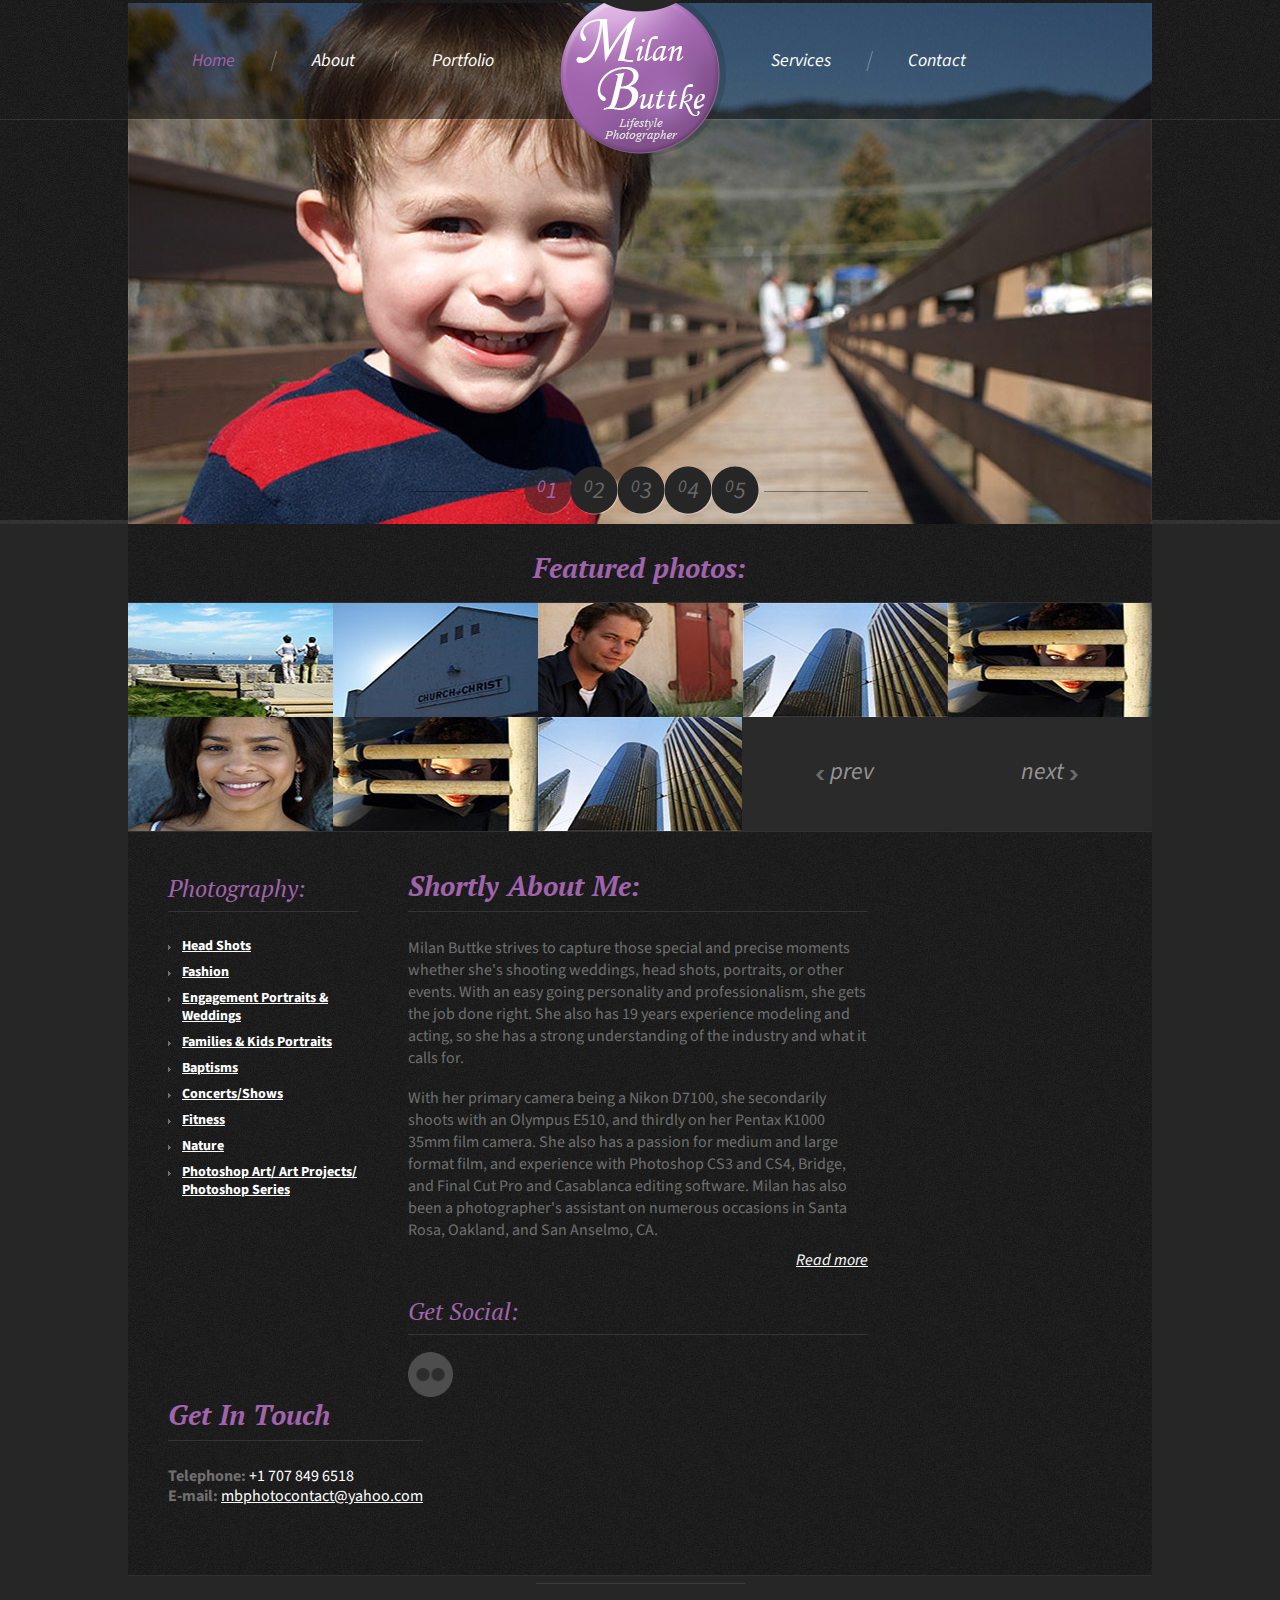
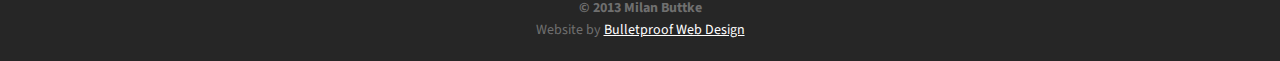
<file: index.html>
<!DOCTYPE html>
<html lang="en">
<head>
    <title>Milan Buttke Photography | San Francisco Bay Area Event and Lifestyle Photographer</title>
    <meta name="description" content="San Francisco Bay Area event and lifestyle Photographer. Specializing in Portraits, Fashion, Weddings, Events, Beauty, Lifestyle, Editorial, Babies, Kids and Fine Art Photography." />
    <meta name="keywords" content="Portraits, Fashion, Weddings, Events, Beauty, Lifestyle, Editorial, Babies, Kids, Fine Art, Nature, Engagment, Commercial, Photoshop, Photographer, Photography">
	<link rel="icon" href="images/favicon.ico" type="image/x-icon">    
    <meta charset="utf-8">
    <link rel="stylesheet" type="text/css" media="screen" href="css/reset.css">
    <link rel="stylesheet" type="text/css" media="screen" href="css/style.css">
    <link rel="stylesheet" type="text/css" media="screen" href="css/slider.css">
    <link rel="stylesheet" type="text/css" media="screen" href="css/skin.css">
    <link href='http://fonts.googleapis.com/css?family=PT+Serif:400italic,700italic' rel='stylesheet' type='text/css'>
    <link href='http://fonts.googleapis.com/css?family=Source+Sans+Pro:400,700,400italic' rel='stylesheet' type='text/css'>
    <script src="js/jquery-1.7.min.js"></script>
    <script src="js/jquery.easing.1.3.js"></script>
    <script src="js/tms-0.4.1.js"></script>
    <script src="js/jquery.jcarousel.min.js"></script>
    <script>
		$(document).ready(function(){
			$('.slider')._TMS({
				show:0,
				pauseOnHover:false,
				prevBu:false,
				nextBu:false,
				playBu:false,
				duration:700,
				preset:'fade',
				pagination:'.pags',
				pagNums:false,
				slideshow:7000,
				numStatus:false,
				banners:false,// fromLeft, fromRight, fromTop, fromBottom
				waitBannerAnimation:false,
				progressBar:false
			})
			jQuery('#mycarousel').jcarousel({
				horisontal: true,
				wrap:'circular',
				scroll:1,
				easing:'easeInOutBack',
				animation:1200
			});
		});
	</script>
	<!--[if lt IE 8]>
       <div style=' clear: both; text-align:center; position: relative;'>
         <a href="http://windows.microsoft.com/en-US/internet-explorer/products/ie/home?ocid=ie6_countdown_bannercode">
           <img src="http://storage.ie6countdown.com/assets/100/images/banners/warning_bar_0000_us.jpg" border="0" height="42" width="820" alt="You are using an outdated browser. For a faster, safer browsing experience, upgrade for free today." />
        </a>
      </div>
    <![endif]-->
    <!--[if lt IE 9]>
   		<script type="text/javascript" src="js/html5.js"></script>
    	<link rel="stylesheet" type="text/css" media="screen" href="css/ie.css">
	<![endif]-->
</head>
<body>
  <!--==============================header=================================-->
  <div class="header">
  	<div>
        <div class="nav">
            <nav>  
                <ul class="menu">
                    <li class="current li-none"><a href="index.html">Home</a></li>
                    <li><a href="about.html">About</a></li>
                    <li><a href="portfolio.html">Portfolio</a></li>
                    <li class="li-left li-none"><a href="services.html">Services</a></li>
                    <li><a href="contacts.html">Contact</a></li>
                </ul>
            </nav>
      </div>
        <header>
            <h1><a href="index.html"><img src="images/logo6.png" alt=""></a></h1>
        </header>
        <div id="slide">		
            <div class="slider">
                <ul class="items">
                    <li><img src="images/home/slide-1.jpg" alt="" /></li>
                    <li><img src="images/home/slide-2.jpg" alt="" /></li>
                    <li><img src="images/home/slide-3.jpg" alt="" /></li>
                    <li><img src="images/home/slide-4.jpg" alt="" /></li>
                    <li><img src="images/home/slide-5.jpg" alt="" /></li>
                </ul>
            </div>
            <ul class="pags">
                <li><a href="#"><strong>0</strong>1</a></li>
                <li><a href="#"><strong>0</strong>2</a></li>
                <li><a href="#"><strong>0</strong>3</a></li>
                <li><a href="#"><strong>0</strong>4</a></li>
                <li><a href="#"><strong>0</strong>5</a></li>
            </ul>	
        </div>
    </div>
  </div>   
<!--==============================content================================-->
    <section id="content">
        <div class="gallery-block">
        	<h2>Featured photos:</h2>
            <ul id="mycarousel" class="jcarousel-skin-tango gallery-photo">
            	<li><a href="portfolio.html"><img src="images/featured/1.jpg" alt=""></a><a href="portfolio.html"><img src="images/featured/6.jpg" alt=""></a></li>
                <li><a href="portfolio.html"><img src="images/featured/2.jpg" alt=""></a><a href="portfolio.html"><img src="images/featured/5.jpg" alt=""></a></li>
                <li><a href="portfolio.html"><img src="images/featured/3.jpg" alt=""></a><a href="portfolio.html"><img src="images/featured/4.jpg" alt=""></a></li>
                <li><a href="portfolio.html"><img src="images/featured/4.jpg" alt=""></a><a href="portfolio.html"><img src="images/featured/2.jpg" alt=""></a></li>
                <li><a href="portfolio.html"><img src="images/featured/5.jpg" alt=""></a><a href="portfolio.html"><img src="images/featured/1.jpg" alt=""></a></li>
            </ul>
        </div>
        <div class="page1-row1 pad-1">
        	<div class="col-1">
            	<h3 class="h3 p2">Photography:</h3>
                <ul class="list-1">
                	<li><a href="portfolio.html">Head Shots</a></li>
                    <li><a href="portfolio.html">Fashion</a></li>
                    <li><a href="portfolio.html">Engagement Portraits & Weddings</a></li>
                    <li><a href="portfolio.html">Families & Kids Portraits</a></li>
                    <li><a href="portfolio.html">Baptisms</a></li>
                    <li><a href="portfolio.html">Concerts/Shows</a></li>
                    <li><a href="portfolio.html">Fitness</a></li>
                    <li><a href="portfolio.html">Nature</a></li>
                    <li><a href="portfolio.html">Photoshop Art/ Art Projects/ Photoshop Series</a></li>
                </ul>
            </div>
            <div class="col-2">
            	<h2 class="h2 p2">Shortly About Me:</h2>
                <p class="p1">Milan Buttke strives to capture those special and precise moments whether she's shooting weddings, head shots, portraits, or other events. With an easy going personality and professionalism, she gets the job done right. She also has 19 years experience modeling and acting, so she has a strong understanding of the industry and what it calls for.</p>
<p>With her primary camera being a Nikon D7100, she secondarily shoots with an Olympus E510, and thirdly on her Pentax K1000 35mm film camera. She also has a passion for medium and large format film, and experience with Photoshop CS3 and CS4, Bridge, and Final Cut Pro and Casablanca editing software.
Milan has also been a photographer's assistant on numerous occasions in Santa Rosa, Oakland, and San Anselmo, CA.</p>
                <a href="about.html" class="link-1 link-1-pad bot-1">Read more</a>
                <div class="clear"></div>
                <h3 class="h3">Get Social:</h3>
                <div class="soc-icons">
                	<a href="http://www.flickr.com/photos/milanbuttkephoto" target="_blank"><img title="flickr" height="45" src="images/flickr.png" alt="Milan Buttke Photography Flickr Account"></a>
                </div>
            </div>  
            <div class="col-3">
            	<h2 class="h2 p2">Get In Touch</h2>
                <div class="adr">
                    <p class="p3"><strong>Telephone:</strong> <span class="clr-1">+1 707 849 6518</span><br>
                    <strong>E-mail:</strong> <a href="mailto:www.gilmore56@aol.com" class="link-2">mbphotocontact@yahoo.com</a></p>
                </div>
            </div>      
        </div>
    </section> 
<!--==============================footer=================================-->
    <footer>
        <span><strong>© 2013 Milan Buttke</strong><br>
        Website by <a class="link-2" href="http://bulletproofdezign.com/" target="_blank">Bulletproof Web Design</a></span>
    </footer>	           
</body>
</html>
</file>
<file: css/style.css>
/* Global properties ======================================================== */
html, body {width:100%; padding:0; margin:0;}

body { 	
	font-family: 'Source Sans Pro', sans-serif; 
	font-size: 14px/18px;
	color:#6f6f6f;
	min-width:1024px;
	background: #262626;
}
.ic {border:0;float:right;background:#fff;color:#f00;width:50%;line-height:10px;font-size:10px;margin:-220% 0 0 0;overflow:hidden;padding:0}
.main {width:1024px; margin:0 auto;}
/***********************************************************************/
a {text-decoration:none; cursor:pointer;text-decoration:none; }
a:hover {text-decoration:none;}

.link {
	color: #fff;
	text-decoration: underline;
}
.link:hover {
	color: #bf96c7;
	text-decoration: underline;
}

.link-1 {font-size:16px; line-height:20px; color:#fff; font-style:italic; text-decoration:underline; display:inline-block;}
.link-1:hover {
	color: #bf96c7;
	text-decoration: underline;
}

.link-2 {color:#fff; text-decoration:underline;}
.link-2:hover {
	color: #bf96c7;
	text-decoration: underline;
}

.clr-1 { color:#fff;}
a.clr-1:hover {text-decoration:underline;}

.text-1 {font-size:18px; line-height:25px; color:#fff; font-style:italic;}

h2 {
	font-family: 'PT Serif', serif;
	font-size: 28px;
	line-height: 36px;
	color: #a063ac;
	font-weight: bold;
	font-style: italic;
}
.h2 {border-bottom:#353535 1px solid; padding-bottom:7px;}
h3 {
	font-family: 'PT Serif', serif;
	font-size: 24px;
	line-height: 30px;
	color: #a063ac;
	font-weight: normal;
	font-style: italic;
}
.h3 {border-bottom:#353535 1px solid;padding-top:5px;padding-bottom:8px;}
.h3-2 {
	padding-top: 5px;
	padding-bottom: 7px;
}

ul {margin:0; padding:0;list-style-image:none;}
ul.list-1 li {padding:0px 0 8px 14px; line-height:18px; background:url(../images/marker-1.gif) 0 8px no-repeat;}
ul.list-1 li a { font-size:14px; color:#fff; line-height:18px; font-weight:bold; text-decoration:underline;}
ul.list-1 li a:hover {color:#6f6f6f; text-decoration:none;}

ul.list-2 li {padding:0px 0 13px 14px; line-height:18px; background:url(../images/marker-1.gif) 0 8px no-repeat;}
ul.list-2 li span { font-size:14px; color:#6f6f6f; line-height:18px; }
ul.list-2 li  span a { font-size:14px; color:#fff; line-height:18px; font-weight:bold; text-decoration:underline;}
ul.list-2 li  span a:hover {color:#bf96c7; text-decoration:underline;}

ul.list-3 li {padding:0px 0 26px 0px; line-height:18px;  overflow:hidden;}
ul.list-3 li span.date {display:block; float:left; background:url(../images/date-bg.png) 15px 0px no-repeat; width:97px; font-size:48px; line-height:60px; font-style:italic;}
ul.list-3 li span.date span {font-size:24px; line-height:30px; display:inline-block; float:left; color:#fff;}
ul.list-3 li span.extra-wrap { font-size:14px; color:#6f6f6f; line-height:18px; display:block; }
ul.list-3 li  span.extra-wrap a { font-size:14px; color:#bf96c7; line-height:18px; text-decoration:underline;}
ul.list-3 li  span.extra-wrap a:hover {color:#fff; text-decoration:underline;}

/******************************************************************/
.clear {clear:both; line-height:0; font-size:0; width:100%;}
.wrapper {width:100%; overflow:hidden; position:relative}
.wrap {overflow:hidden; position:relative}
.extra-wrap {overflow:hidden;}
.fleft {float:left;}
.fright {float:right;}
.img-indent {float:left; margin:3px 33px 0px 0;}
.img-indent-2 { margin:3px 0px 23px 0;}
.last {margin-right:0px !important;}
.center {text-align:center;}
.upper {text-transform:uppercase;}
.white {color: #fff;}
.top-1 {margin-top:9px;}

.left-1 { margin-left:13px;}

.bot-0 {padding-bottom:0 !important; margin-bottom:0 !important;}
.bot-1 {margin-bottom:21px;}
.bot-2 {margin-bottom:17px;}

.pad-1 {padding-left:40px; padding-right:40px;}
.pad-2 {padding-left:40px; }

.p1 {padding-bottom:18px;}
.p2 {margin-bottom:25px;}
.p3 {padding-bottom:20px;}
.p4 {padding-bottom:13px;}
.p5 {padding-bottom:6px;}

/*********************************header*************************************/

.header {background:url(../images/bg.jpg) 0 0 repeat; position:relative; width:100%;}
.header>div { position:relative; width:100%; background:url(../images/header-line.jpg) 0 bottom repeat-x; }
header {width:1024px; margin:0 auto; z-index:1000; position:relative;}
.header .nav {position:absolute; width:100%; z-index:999;  background:url(../images/nav-line.png) 0 bottom repeat-x; padding-bottom:1px; }
nav {background:url(../images/nav.png) 0 0 repeat;  width:1024px; margin:3px auto 0 auto; position:relative; }
.subpages-nav {position:relative; width:100%; z-index:999; height:174px;  background:url(../images/banner.jpg) center 0 no-repeat;}
.subpages-nav nav {background:transparent !important; padding-top:59px; margin-top:0 !important; }
h1 {display:inline-block; z-index:100; position:absolute; top:0; left:425px; z-index:1000;}

ul.menu {display:inline-block;display:block; padding:46px 0 70px 21px;  }
ul.menu li {float:left; display:inline-block; line-height:24px; background:url(../images/li.png) 0 0 no-repeat; padding:0 34px 0 43px; }
ul.menu li.li-none {background:transparent;}
ul.menu li.li-left {margin-left:200px;} 
ul.menu li a {font-size:18px; line-height:24px; color:#fff; font-style:italic; display:inline-block;}
ul.menu li a:hover , ul.menu li.current a {
	color: #a063ac;
}

/*********************************content*************************************/
#content {width:1024px; margin:0 auto; background:url(../images/bg.jpg) 0 0 repeat; padding-bottom:49px; border-bottom:#303030 1px solid;}

.img-border {
	border: #474747 4px solid;
	display: inline-block;
	/* [disabled]padding-right: 5px; */
}

.gallery-block h2 {padding:26px 0px 16px 0px; text-align:center;}
.gallery-photo {border-top:#303030 1px solid; border-bottom:#303030 1px solid;}

.page1-row1 {overflow:hidden; padding-top:36px; }
.col-1 {float:left; width:190px; margin-right:50px;}
.col-2 {float:left; width:460px; margin-right:60px;}
.col-3 {float:left; }

.link-1-pad {float:right; margin-top:9px;}

.soc-icons {overflow:hidden; margin:17px 0 0 0;}
.soc-icons a {display:block; width:45px; height:45px; float:left; margin-right:2px;}
.soc-icons a:hover img {opacity:0.7;}

.adr {line-height:20px;}

.page2-row1 {overflow:hidden; padding-top:26px; padding-bottom:41px; }
.col-4 {float:left; width:570px; margin-right:70px;}
.col-5 {float:left; width:300px; }

.page2-row2 {overflow:hidden; }
.col-6 {float:left; width:570px; padding-right:30px; margin-right:20px; border-right:#303030 1px solid;}
.col-7 {float:left; width:320px; }

.comment {background:url(../images/comment-top.png) 0 0 no-repeat; padding-left:20px; margin-bottom:9px; width:270px;}
.comment p {background:url(../images/comment-bottom.png) right bottom no-repeat;} 

.page3-row1 {overflow:hidden; padding-top:26px; }
.col-8 {float:left; width:190px; padding-right:50px;}
.col-9 {float:left; width:744px; }

.page4-row1 {overflow:hidden; padding-top:26px; }
.col-10 {float:left; width:300px;  margin-right:60px; }
.col-11 {float:left; width:580px;}

.page5-row1 {overflow:hidden; padding-top:26px; }
.col-12 {float:left; width:600px;  margin-right:79px; }
.col-13 {float:left; width:265px;}

.page6-row1 {overflow:hidden; padding-top:26px; }
.col-14 {float:left; width:270px;  margin-right:50px; }
.col-15 {float:left; width:273px; margin-right:89px; }
.col-16 {
	float: left;
	width: 260px;
}

/* Lightbox image */
.lightbox-image{display:inline-block;position:relative;}
.lightbox-image img.magnify{position:absolute;width:0px;height:0px;left:50%;top:50%;}
/****************************footer************************/
footer {font-size: 14px; width:100%; position:relative; overflow:hidden; text-align:center; padding:7px 0 20px 0; }
footer span {display:inline-block; margin:0 auto; border-top:#3c3c3c 1px solid; padding-top:13px;line-height:22px;}
/**********************form**********************/
.map {width:265px; height:202px;margin-top:3px; }
.map iframe {width:265px; height:202px; }
dl {margin:20px 0px 0 0px;}
dl dt {line-height:24px; margin-bottom:3px;}
dl dd span { width:62px; text-align:right; display:block; float:left; margin-right:12px;}
dl dd {}
dl dd a {}
dl dd a:hover {}
#form { padding:3px 0 0px 0px; width:260px; }
#form input {border:#3f3f3f 1px solid; background:#2c2c2c; font-size:14px; font-family:'Source Sans Pro', sans-serif; color:#6f6f6f;padding:4px 10px 5px 10px;outline: medium none;width: 238px; height:17px; float:left; }
#form textarea {border:#3f3f3f 1px solid; background:#2c2c2c;font-size:14px; font-family:'Source Sans Pro', sans-serif;color:#6f6f6f; height: 130px;outline: medium none;overflow: auto; padding: 4px 0px 0px 10px;width: 248px;resize:none;margin:0px 0 0 0;float:left; }
#form label {position:relative;display: block;min-height:37px; overflow:hidden;}
.btns {text-align:right; margin-left:0px; overflow:hidden;}
.btns a.link-1 {
	border-top: 1px solid #ed94ff;
	background: #cc7fdb;
	background: -webkit-gradient(linear, left top, left bottom, from(#a063ac), to(#cc7fdb));
	background: -webkit-linear-gradient(top, #a063ac, #cc7fdb);
	background: -moz-linear-gradient(top, #a063ac, #cc7fdb);
	background: -ms-linear-gradient(top, #a063ac, #cc7fdb);
	background: -o-linear-gradient(top, #a063ac, #cc7fdb);
	padding: 2px 15px;
	-webkit-border-radius: 2px;
	-moz-border-radius: 2px;
	border-radius: 2px;
	-webkit-box-shadow: rgba(0,0,0,1) 0 1px 0;
	-moz-box-shadow: rgba(0,0,0,1) 0 1px 0;
	box-shadow: rgba(0,0,0,1) 0 1px 0;
	text-shadow: rgba(0,0,0,.4) 0 1px 0;
	color: white;
	font-size: 11px;
	font-family: Helvetica, Arial, Sans-Serif;
	text-decoration: none;
	vertical-align: middle;
	margin: 10px 0 0 0;
}
#content .pad-1 .page2-row1 .col-5 .list-2 li .fleft.img-border {
	margin-right: 10px;
}
#content .pad-1 .page2-row1 .col-5 .list-2 li {
	margin-top: 10px;
}
.map {
	width: 265px;
	height: 300px;
}
.map img {
	width: 100%;
	height: 100%;
}
</file>
<file: css/slider.css>
/*--------- slider ---------*/
#slide { position:relative; overflow:hidden; width:1024px; margin:0 auto; z-index:2; padding-top:3px;}

.slider { width:1024px; height:521px; margin:0 auto; position:relative; z-index:2; }
.items { display:none;}

.pagination { position:absolute; top:466px; left:283px; display:inline-block; z-index:10; padding:0px 0px 0px 113px; width:344px;  background:url(../images/pagination-bg.png) 0 24px no-repeat;}
.pagination li {float:left;	}
.pagination a { display:block; width:47px; height:40px; padding:10px 0 0 0; text-align:center; background:url(../images/pagination.png) right 0 no-repeat; font:24px/30px 'Source Sans Pro', sans-serif; font-style:italic; color:#686868;  }
.pagination a strong {display:inline-block; font-weight:normal; font-size:18px; line-height:24px; margin-top:-1px;} 
.pagination li.current a, .pagination li:hover a {
	background-position: 0 0;
	color: #a063ac;
}

.prev {display:none;}
.prev:hover {background-position:0 bottom;}
.next {display:none;}
.next:hover {background-position:0 0;}

.banner{display:none;}
</file>
<file: css/skin.css>
.jcarousel-skin-tango .jcarousel-container {
    background: none;
    border: 0;
	
}
.jcarousel-skin-tango .jcarousel-direction-rtl {
	direction: rtl;
}
.jcarousel-skin-tango .jcarousel-container-horizontal {
    width: 1024px;
    padding: 0px;
}
.jcarousel-skin-tango .jcarousel-clip {
    overflow: hidden;
}
.jcarousel-skin-tango .jcarousel-clip-horizontal {
    width:  1024px;
}
.jcarousel-skin-tango .jcarousel-item {
    width: 205px;
}
.jcarousel-skin-tango .jcarousel-item-horizontal {
	margin-left: 0;
    margin-right: 0px;
}
.jcarousel-skin-tango .jcarousel-direction-rtl .jcarousel-item-horizontal {
	margin-left: 0px;
    margin-right: 0;
}
.jcarousel-skin-tango .jcarousel-item-placeholder {
    background: transparent !important;
    color: #000;
}
/**
 *  Horizontal Buttons
 */
.jcarousel-skin-tango .jcarousel-next-horizontal {
    position: absolute;
    top: 115px;
    right: 0px;
    width: 205px;
    height: 114px;
    cursor: pointer;
    background: transparent url(../images/prev-next.jpg) repeat-y 0 0;
	text-align:center; color:#959595; 
}
.jcarousel-skin-tango .jcarousel-next-horizontal span {display:inline-block;font-size:24px; line-height:30px; font-style:italic; background:url(../images/next.png) right 13px no-repeat; padding-right:14px; margin-top:40px;}
.jcarousel-skin-tango .jcarousel-next-disabled-horizontal,
.jcarousel-skin-tango .jcarousel-next-disabled-horizontal:hover {
	background-position: right 0;
}
.jcarousel-skin-tango .jcarousel-next-horizontal:hover {
    background-position: right 0;
	color:#fff !important;
}
.jcarousel-skin-tango .jcarousel-prev-horizontal {
    position: absolute;
    top: 115px;
    right: 205px;
    width: 205px;
    height: 114px;
    cursor: pointer;
    background: transparent url(../images/prev-next.jpg) repeat-y 0 0;
	text-align:center; color:#959595; 
}
.jcarousel-skin-tango .jcarousel-prev-horizontal span {display:inline-block;font-size:24px; line-height:30px; font-style:italic; background:url(../images/prev.png) 0 13px no-repeat; padding-left:14px; margin-top:40px;}
.jcarousel-skin-tango .jcarousel-prev-disabled-horizontal,
.jcarousel-skin-tango .jcarousel-prev-disabled-horizontal:hover {
    background-position: right 0;
	color:#fff !important;
}
.jcarousel-skin-tango .jcarousel-prev-horizontal:hover {
    background-position: right 0;
	color:#fff !important;
}
</file>
<file: css/ie.css>
*+html{overflow:auto;}
.soc-icons a:hover img  {filter:alpha(opacity=70);}
</file>
